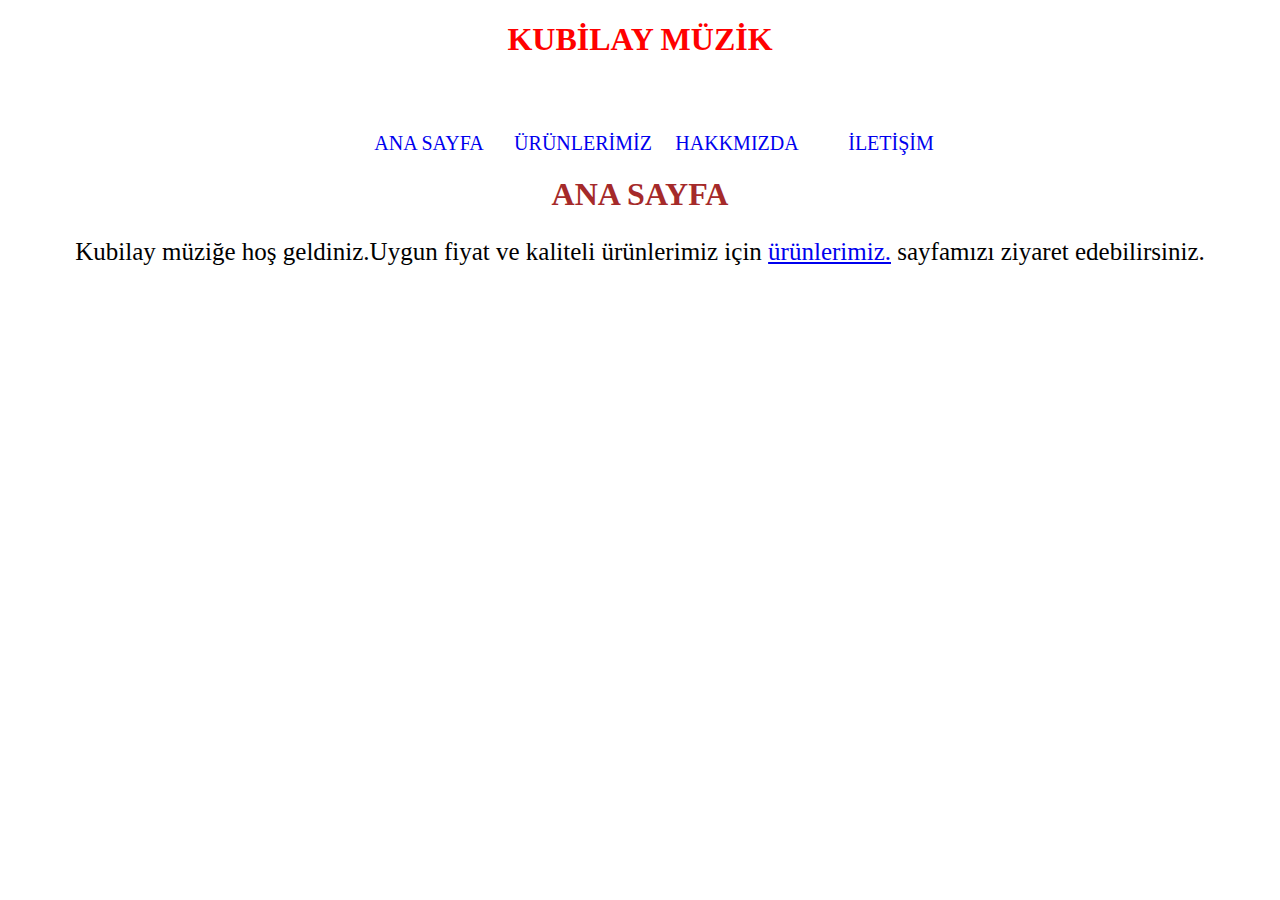
<file: index.html>
<!DOCTYPE html>
<html lang="en">
<head>
    <meta charset="UTF-8">
    <meta http-equiv="X-UA-Compatible" content="IE=edge">
    <meta name="viewport" content="width=device-width, initial-scale=1.0">
    <link rel="stylesheet" href="css/style.css">
    <title>Kubilay Müzik</title>
<style>
   ul li {
       font-size:20px;
       list-style: none;
       display: inline-block;
       width: 150px;
   }
   
   nav {
    text-align: center;
   }

   ul li a {
       text-decoration: none;
   }
   ul li a:hover{
        color: #e74c3c;
   }
   
   h1{
    text-align:center      
   }
   h1{
       color: brown;
   }
   p{
       text-align: center;
       font-size: 25px;   
   }
   p a:hover{
       color:#e74c3c
   }
  
</style>
</head>
<body>
    <h1 class="text-baslik text-ortala">KUBİLAY MÜZİK</h1>
    <br><br>
    <nav>
        <ul>
            <li>
                <a href="index.html" target="_blank">
            ANA SAYFA
            </li></a>

            <li>
                <a href="ürünlerimiz.html" target="-blank">
                ÜRÜNLERİMİZ 
            </li></a>
    
            <li>
                <a href="hakkımızda.html" target="-blank">
            HAKKMIZDA
            </li></a>
            <li><a href="iletişim.html" target="_blank">
                İLETİŞİM
            </a></li>
    </ul>
    </nav>

    <h1>ANA SAYFA</h1>
    <p>Kubilay müziğe hoş geldiniz.Uygun fiyat ve kaliteli ürünlerimiz için <a href="ürünlerimiz.html">ürünlerimiz.</a> sayfamızı ziyaret edebilirsiniz. </p>


    
    
</body>


</html>
</file>
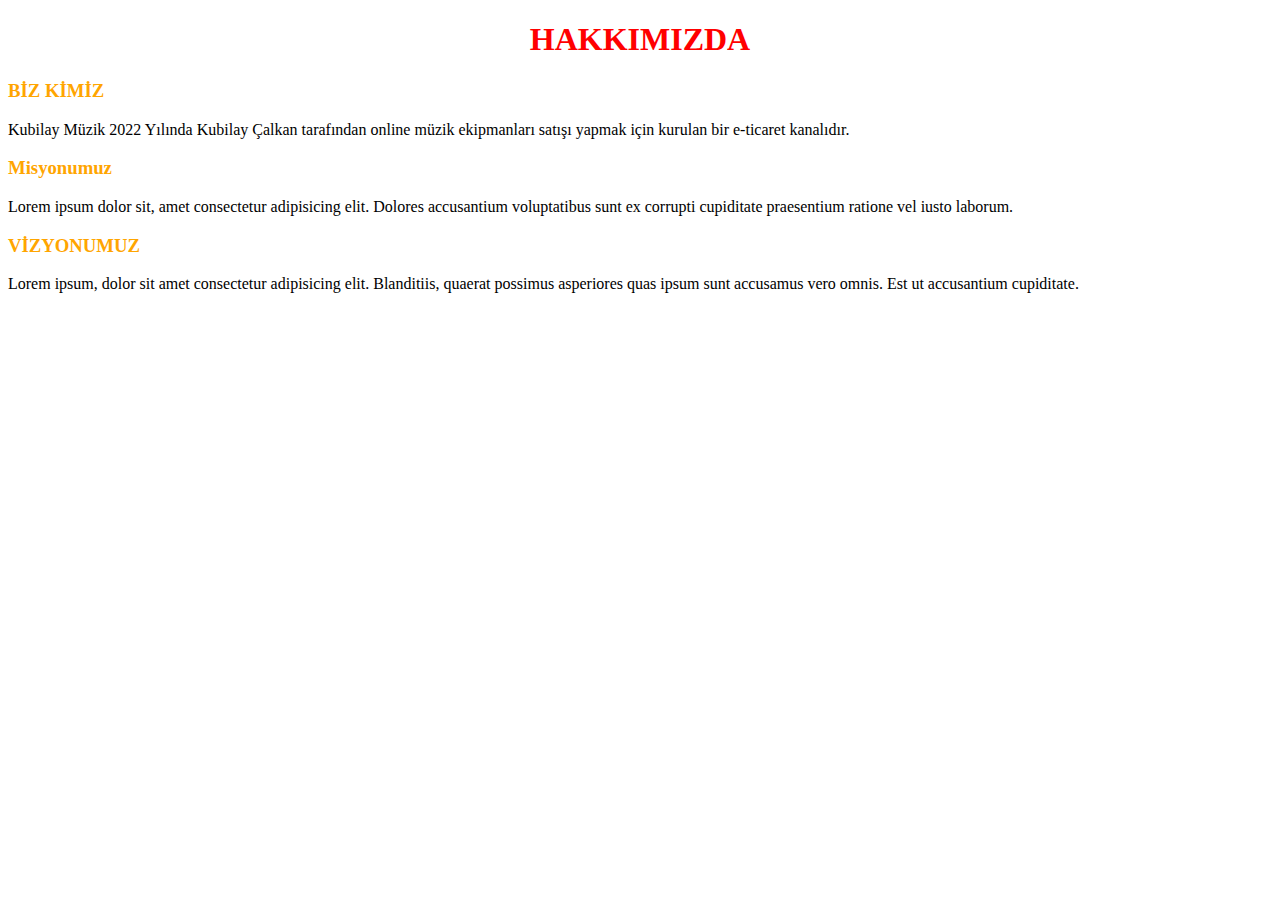
<file: hakkımızda.html>
<!DOCTYPE html>
<html lang="tr">
<head>
    <meta charset="UTF-8">
    <meta http-equiv="X-UA-Compatible" content="IE=edge">
    <meta name="viewport" content="width=device-width, initial-scale=1.0">
    <title>HAKKIMIZDA</title>
    <style>
        h1 {
            text-align: center;
            color: red;
        }
        H3 {
            color: orange;
        }

    </style>
</head>
<body>
    <h1>HAKKIMIZDA</h1>
        <h3>BİZ KİMİZ</h3>
            <p>Kubilay Müzik 2022 Yılında Kubilay Çalkan tarafından online müzik ekipmanları satışı yapmak için kurulan bir e-ticaret kanalıdır.</p>
        <h3>Misyonumuz</h3>
            <p>Lorem ipsum dolor sit, amet consectetur adipisicing elit. Dolores accusantium voluptatibus sunt ex corrupti cupiditate praesentium ratione vel iusto laborum.</p>
        <h3>VİZYONUMUZ</h3>
            <p>Lorem ipsum, dolor sit amet consectetur adipisicing elit. Blanditiis, quaerat possimus asperiores quas ipsum sunt accusamus vero omnis. Est ut accusantium cupiditate.</p>

</body>
</html>
</file>
<file: css/style.css>
.text-baslik{
    color:red;

}

.text-ortala{
    text-align: center;
}

.font-30{
    font-size: 30;
}

.font-20{
    font-size:20;
}

.baslik-renk{
    color:rgb(202, 18, 202)
}
</file>
